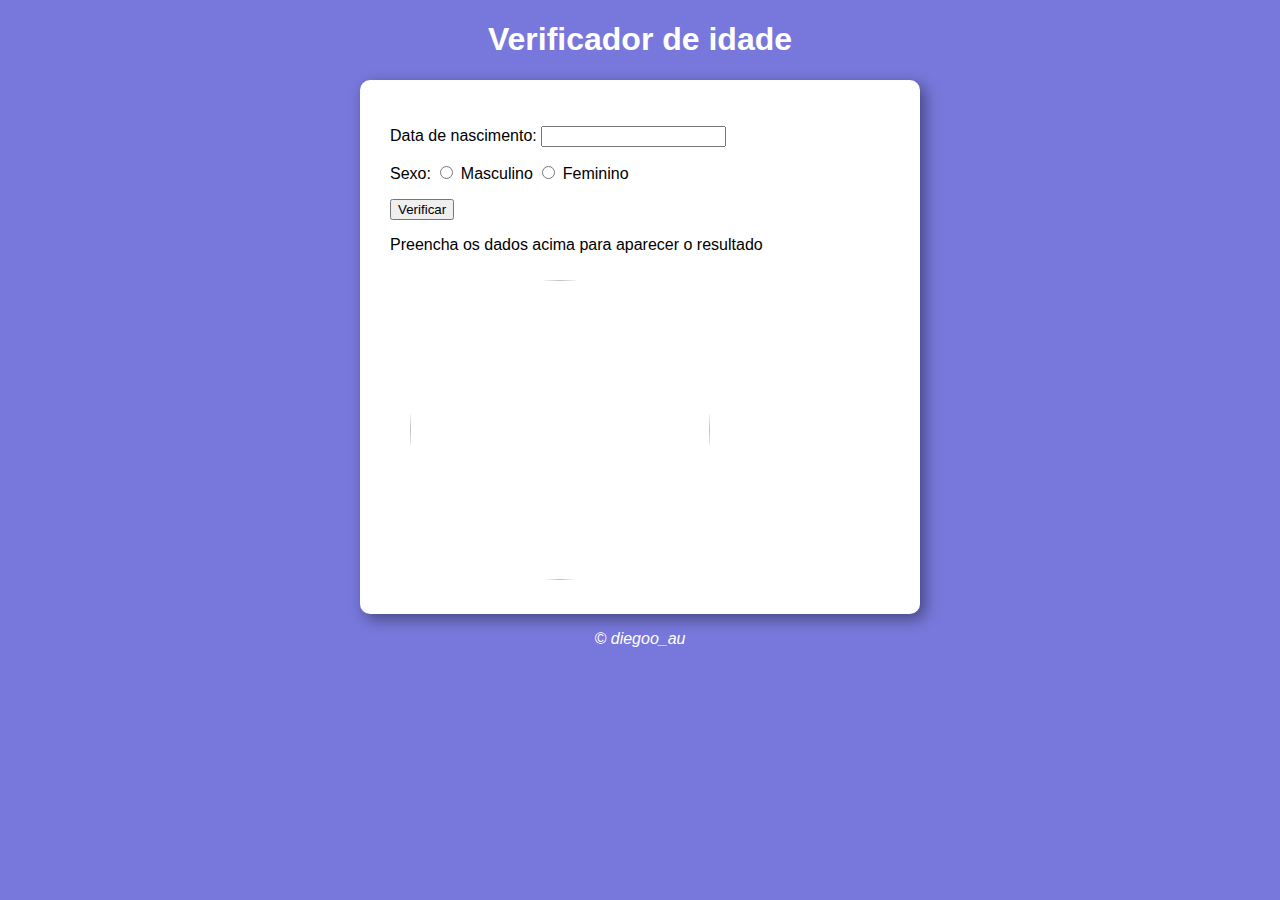
<file: Exercicios/index.html>
<!DOCTYPE html>
<html lang="pt-br">

<head>
    <meta charset="UTF-8">
    <meta http-equiv="X-UA-Compatible" content="IE=edge">
    <meta name="viewport" content="width=device-width, initial-scale=1.0">
    <title>Dias da semana</title>
    <link rel="stylesheet" href="style.css">
</head>

<body>
    <header>
        <h1>Verificador de idade</h1>
    </header>
    <section>
        <div>
           <p>Data de nascimento:
             <input type="number" name="number" id="idade">
        </p>
        <p>
            Sexo:
            <input type="radio" name="radsex" id="masc">
            <label for="masc">Masculino</label>
            <input type="radio" name="radsex" id="fem">
            <label for="fem">Feminino</label></p>

            <input type="button" value="Verificar" onclick="verificar()">
        </div>
        <div id="res">
          <P> Preencha os dados acima para aparecer o resultado</P> 
          <img id="foto">
        </div>
    </section>
    <footer>
       <p> &copy; diegoo_au</p> 

    </footer>
</body>
<script src="script.js"></script>
</html>
</file>
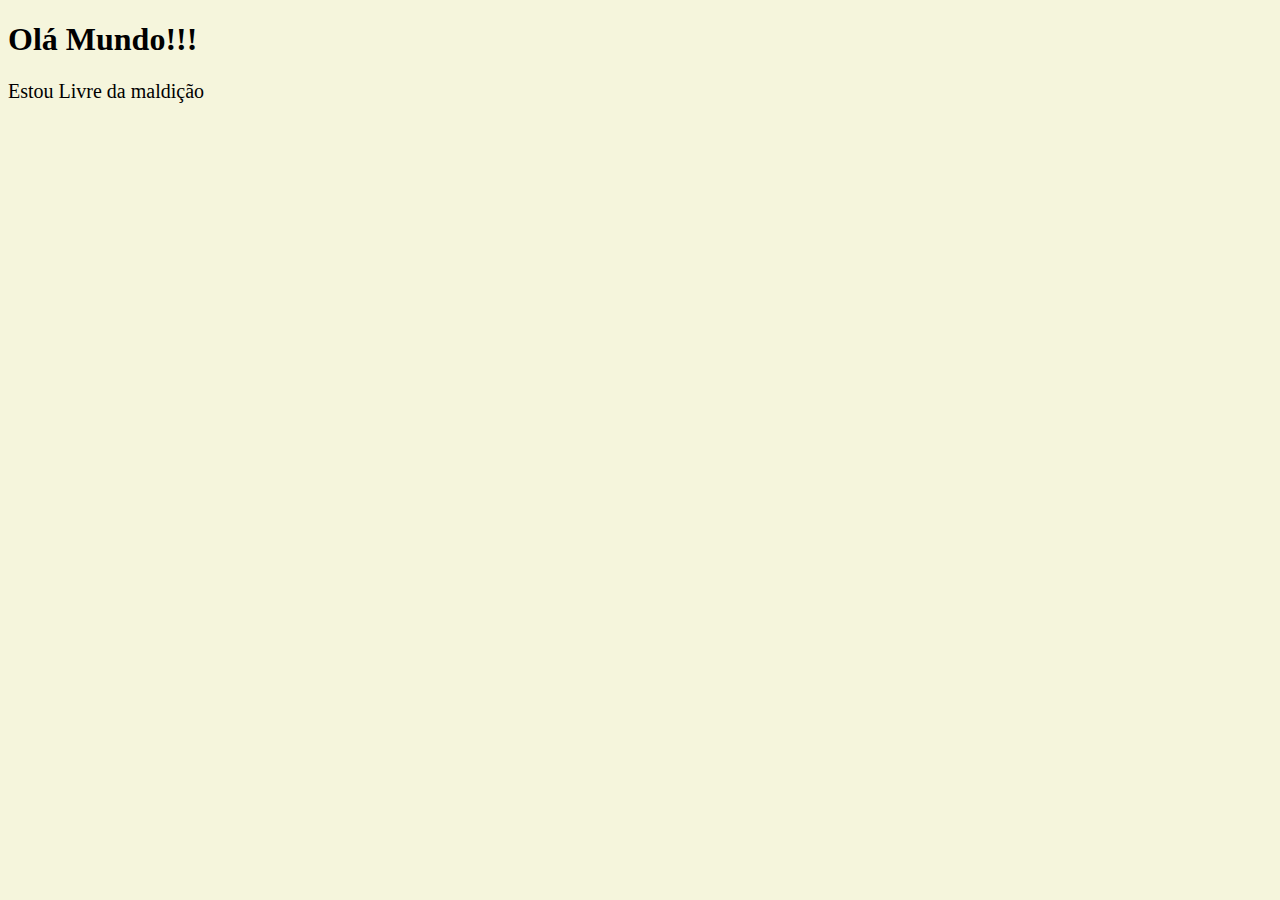
<file: aula06/ex06.html>
<!DOCTYPE html>
<html lang="en">
<head>
    <meta charset="UTF-8">
    <meta http-equiv="X-UA-Compatible" content="IE=edge">
    <meta name="viewport" content="width=device-width, initial-scale=1.0">
    <title>Curso de JS - Exercicio06</title>
    <style>
        body{
            background-color: beige;

        }
        p{
            font-size: 20px;
        }


    </style>
</head>
<body>
    <h1>Olá Mundo!!!</h1>
    <p>Estou Livre da maldição</p>
</body>
<script>
    var nome = window.prompt('Qual seu nome?')
    window.alert('Prazer, ' + nome )
   
</script>
</html>
</file>
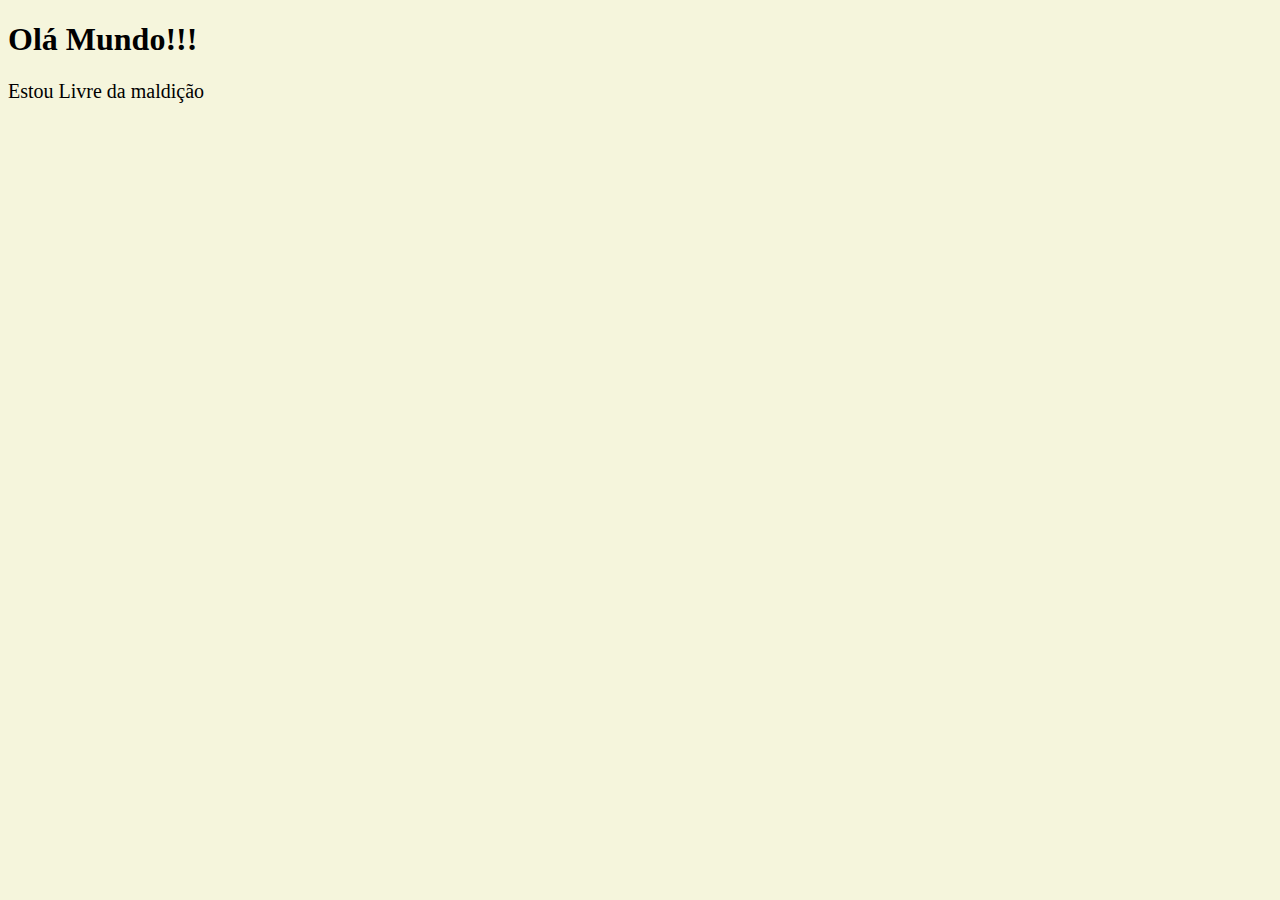
<file: aula06/ex07.html>
<!DOCTYPE html>
<html lang="en">
<head>
    <meta charset="UTF-8">
    <meta http-equiv="X-UA-Compatible" content="IE=edge">
    <meta name="viewport" content="width=device-width, initial-scale=1.0">
    <title>Curso de JS - Exercicio07</title>
    <style>
        body{
            background-color: beige;

        }
        p{
            font-size: 20px;
        }


    </style>
</head>
<body>
    <h1>Olá Mundo!!!</h1>
    <p>Estou Livre da maldição</p>
</body>
<script>
    var n1 = Number(window.prompt('Digite um numero')) // "Number.parseInt" serve pra converter o dado que é String pra Number    pra genter conseguir fazer a soma , mas a gente consegue usar so o "NUMBER()"
    var n2 = Number(window.prompt('Digite outro Numero'))
    var s = n1 + n2 
    if(s >=10) {
       window.alert('A soma que vc digitou é maior que 10, e a soma é ' + s )
    } else{
        window.alert('Reprovado....')
    }
    
</script>
</html>
</file>
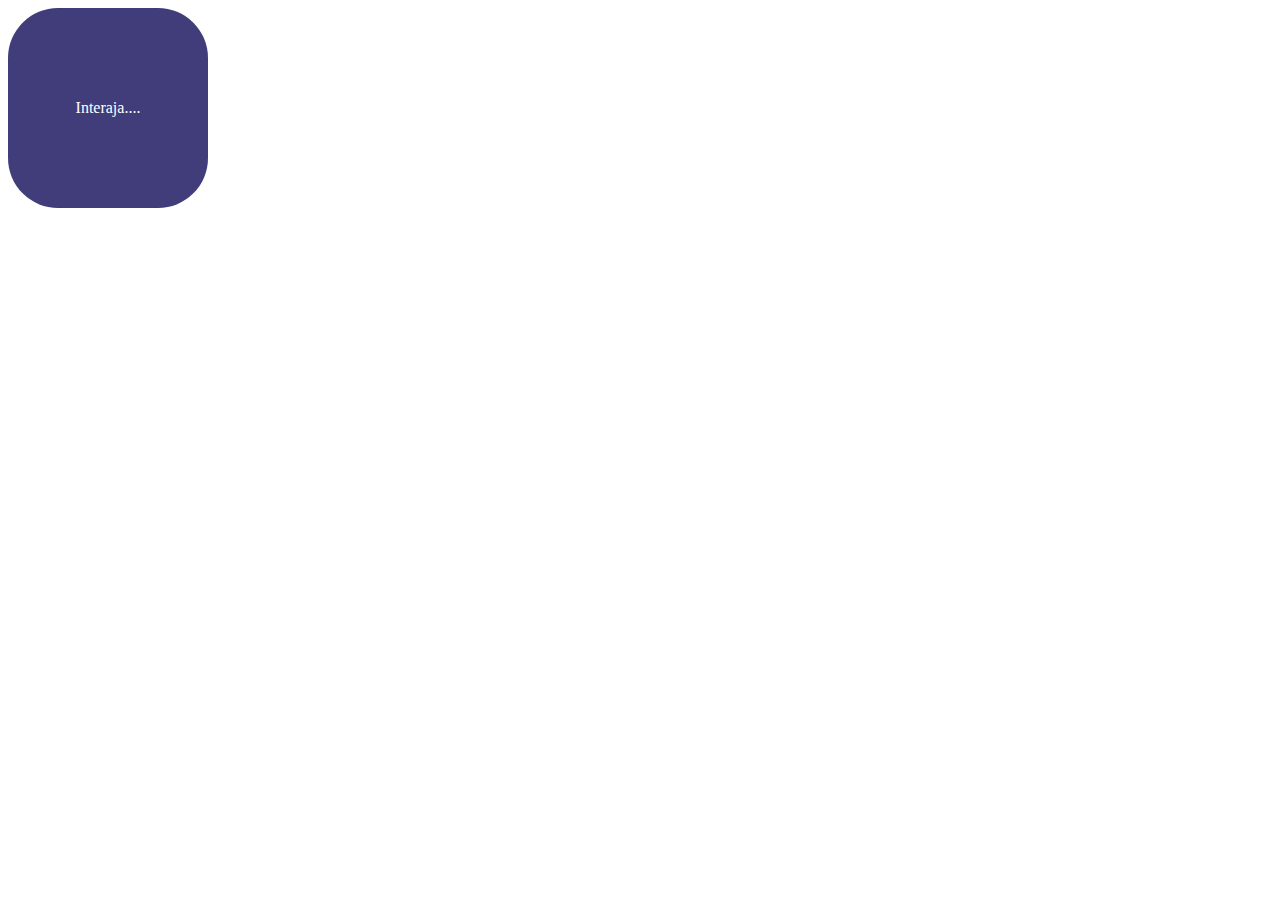
<file: aula10/ex10.html>
<!DOCTYPE html>
<html lang="pt-br">
<head>
    <meta charset="UTF-8">
    <meta http-equiv="X-UA-Compatible" content="IE=edge">
    <meta name="viewport" content="width=device-width, initial-scale=1.0">
    <title>Evento</title>
    <style>
        div#area{
            background-color: blue;
            color: white;
            width: 200px;
            height: 200px;
            line-height: 200px;
            text-align: center;
            font: normal 20pt;
            border-radius: 50px;
            background: #413d7b;

        }
    </style>
</head>
<body>
    <div id="area" onclick="clicar">
        
        Interaja....
    
    </div>
    <script>
        function clicar(){
            var area = window.document.getElementById('area')
            area.innerText = 'Clicouuu!!'
        }
    </script>
</body>
</html>
</file>
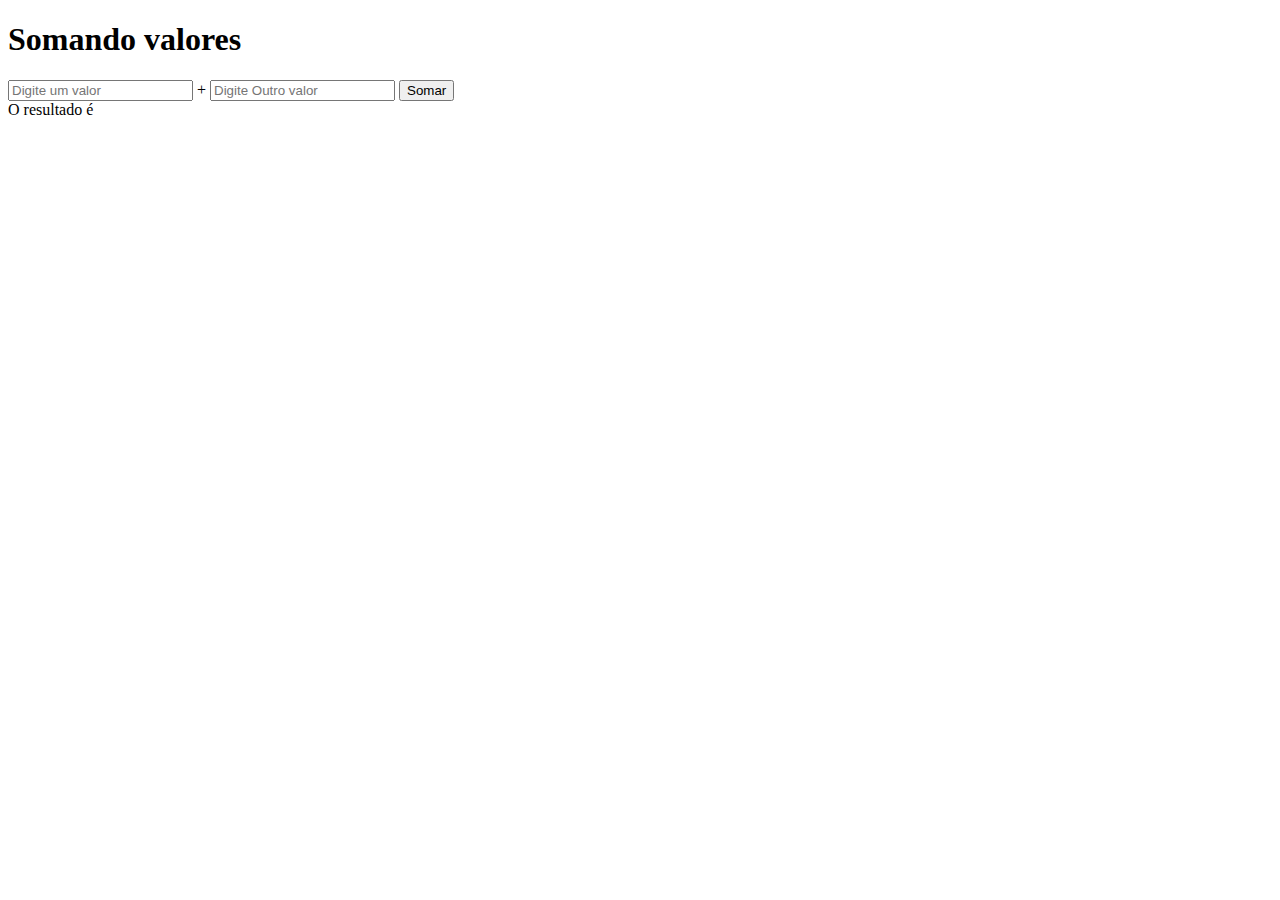
<file: aula10/ex11.html>
<!DOCTYPE html>
<html lang="pt-br">
<head>
    <meta charset="UTF-8">
    <meta http-equiv="X-UA-Compatible" content="IE=edge">
    <meta name="viewport" content="width=device-width, initial-scale=1.0">
    <title>Soma</title>
   
</head>
<body>
    <h1>Somando valores</h1>
    <input type="number" name="txt1n" id="txt1n"  placeholder="Digite um valor"> +
    <input type="number" name="txt2n" id="txt2n" placeholder="Digite Outro valor">
    <input type="button" value="Somar" onclick="somar()">
    <div id="res">O resultado é </div>
    
    <script>
        function somar(){
            var tn1 = window.document.getElementById('txt1n')
            var tn2 = window.document.getElementById('txt2n')
            var res = window.document.getElementById('res')

            var n1 = Number(tn1.value)
            var n2 = Number(tn2.value) 

            var s = n1 + n2 

            res.innerHTML =  'A soma é igual a ' + s
        }
    </script>
</body>
</html>
</file>
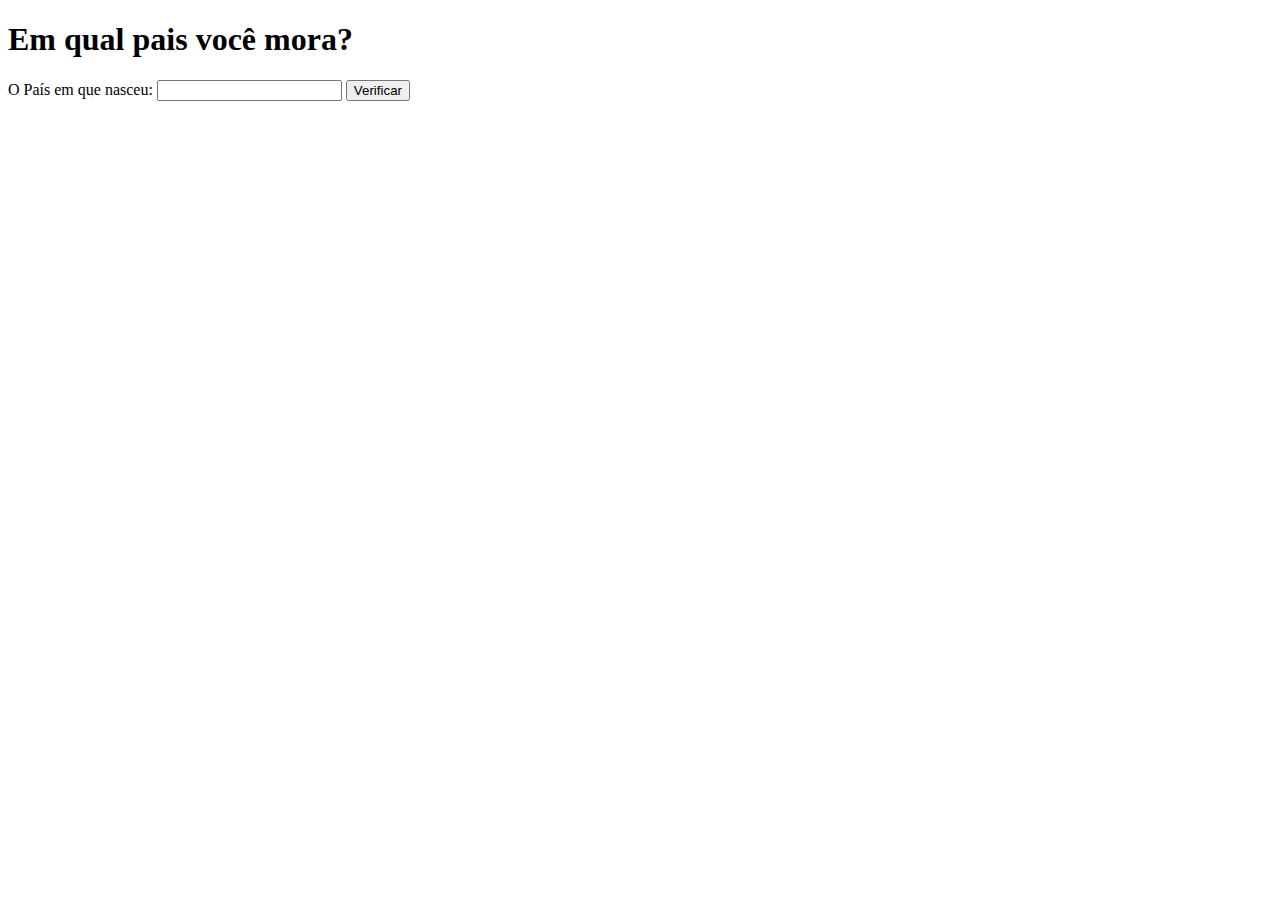
<file: aula11/ex012.html>
<!DOCTYPE html>
<html lang="pt-BR">

<head>
    <meta charset="UTF-8">
    <meta name="viewport" content="width=device-width, initial-scale=1.0">
    <title>Registro de Países</title>
</head>

<body>
    <h1>Em qual pais você mora?</h1>
    O País em que nasceu: <input type="text" name="txtnac" id="txtnac">
    <input type="button" value="Verificar" onclick="confirmar()">
    <div id="res"></div>

    <script>
        function confirmar() {
            var txtn = document.getElementById('txtnac');
            var res = document.getElementById('res');
            var nac = txtn.value;
            res.innerHTML = `<p>Seu país de origem é <strong>${nac}</strong></p>`;

            if (nac == "brasil") {
                res.innerHTML += `<p>Você é brasileiro</p>`;
            } else {
                res.innerHTML += `<p>Você é estrangeiro</p>`;
            }
        }

    </script>
</body>

</html>
</file>
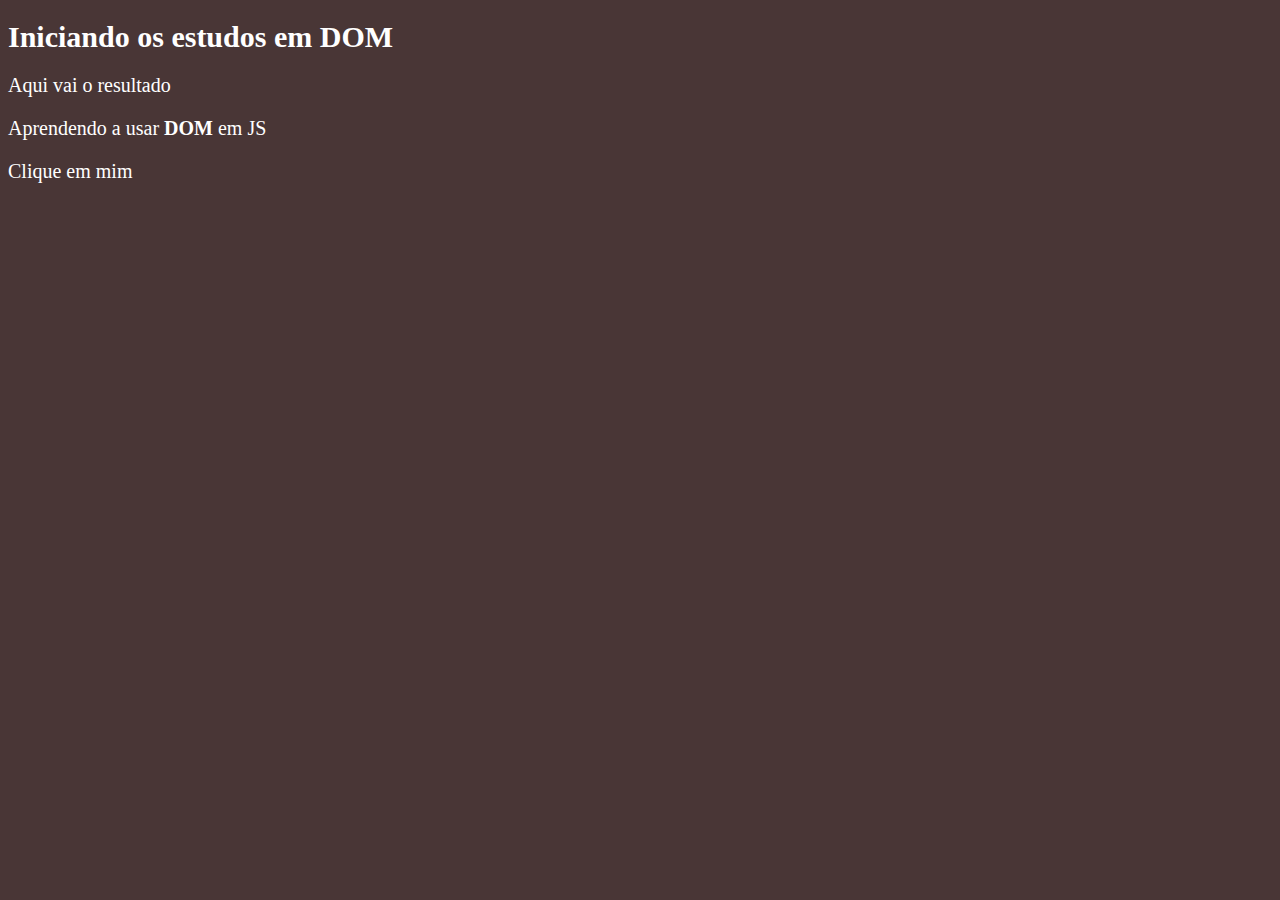
<file: introdução ao DOM/ex09.html>
<!DOCTYPE html>
<html lang="en">
<head>
    <meta charset="UTF-8">
    <meta http-equiv="X-UA-Compatible" content="IE=edge">
    <meta name="viewport" content="width=device-width, initial-scale=1.0">
    <title>Ola</title>
    <style>
        body{
            background-color: rgb(73, 54, 54);
        }
         p, div {
            color: white;
            font-size: 20px;
        }
        h1{
            color: white;
            font-size: 30px;
        }
    </style>
</head>
<body>
    <h1>Iniciando os estudos em DOM </h1>
    <p>Aqui vai o resultado</p>
    <p>Aprendendo a usar  <strong>DOM</strong> em JS </p>
    <div id="msg">Clique em mim</div>
    <script>
        var p1 = window.document.getElementById('msg')
        d.style.background
    </script>
</body>

</html>
</file>
<file: Exercicios/style.css>
body {
    background-color: rgb(120, 120, 220);
    font: normal 12pt Arial;
}

header {
    color: white;
    text-align: center;
}

section {
    background-color: white;
    border-radius: 10px;
    padding: 30px;
    width: 500px;
    margin: auto;
    box-shadow: 5px 5px 15px rgba(0, 0, 0, 0.415);
    

}

footer {
    color: white;
    text-align: center;
    font-style: italic;
}
img {
    width: 300px;
    border-radius: 150px;
    margin-top: 10px;
    margin-left: 20px;
    height: 300px;
}
</file>
